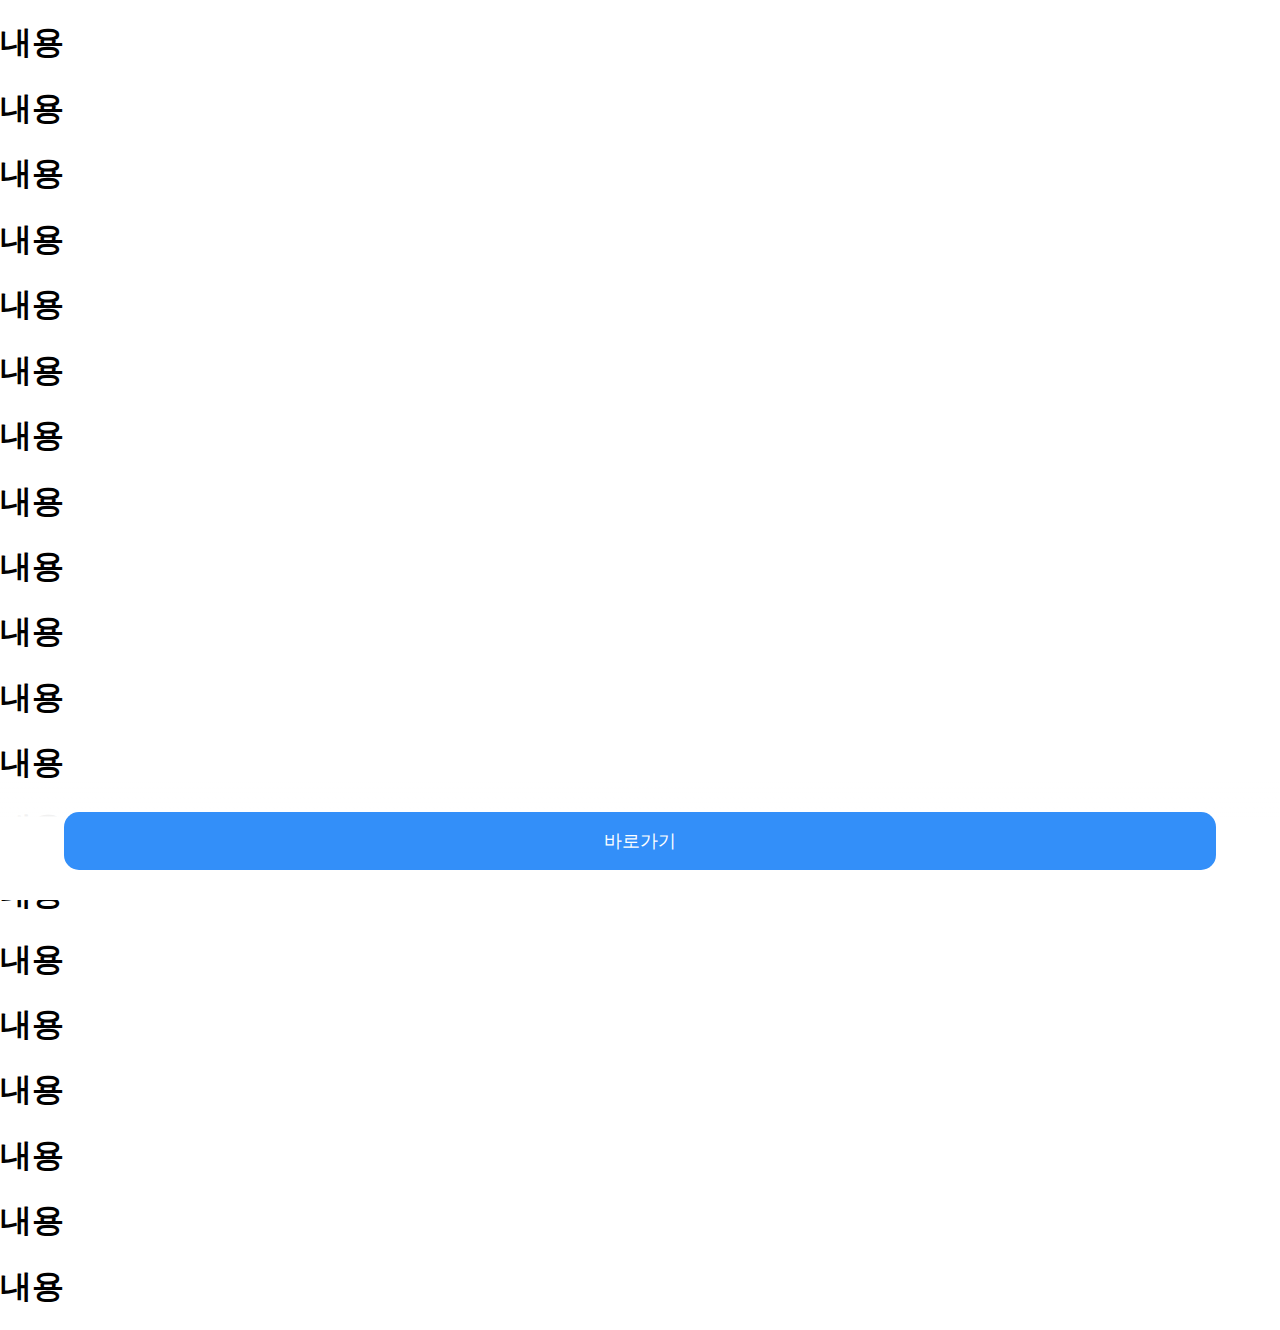
<file: component/button/index.html>
<!DOCTYPE html>
<html lang="ko">
<head>
    <meta charset="UTF-8">
    <meta http-equiv="X-UA-Compatible" content="IE=edge">
    <meta name="viewport" content="width=device-width, initial-scale=1.0">
    <title>Document</title>
    <link rel="stylesheet" href="./style.css">
</head>
<body>
    <div class="main">
        <h1>내용</h1>
        <h1>내용</h1>
        <h1>내용</h1>
        <h1>내용</h1>
        <h1>내용</h1>
        <h1>내용</h1>
        <h1>내용</h1>
        <h1>내용</h1>
        <h1>내용</h1>
        <h1>내용</h1>
        <h1>내용</h1>
        <h1>내용</h1>
        <h1>내용</h1>
        <h1>내용</h1>
        <h1>내용</h1>
        <h1>내용</h1>
        <h1>내용</h1>
        <h1>내용</h1>
        <h1>내용</h1>
        <h1>내용</h1>
    </div>

    <div class="btn-g">
        <a href="" class="btn">바로가기</a>
    </div>
    
</body>
</html>
</file>
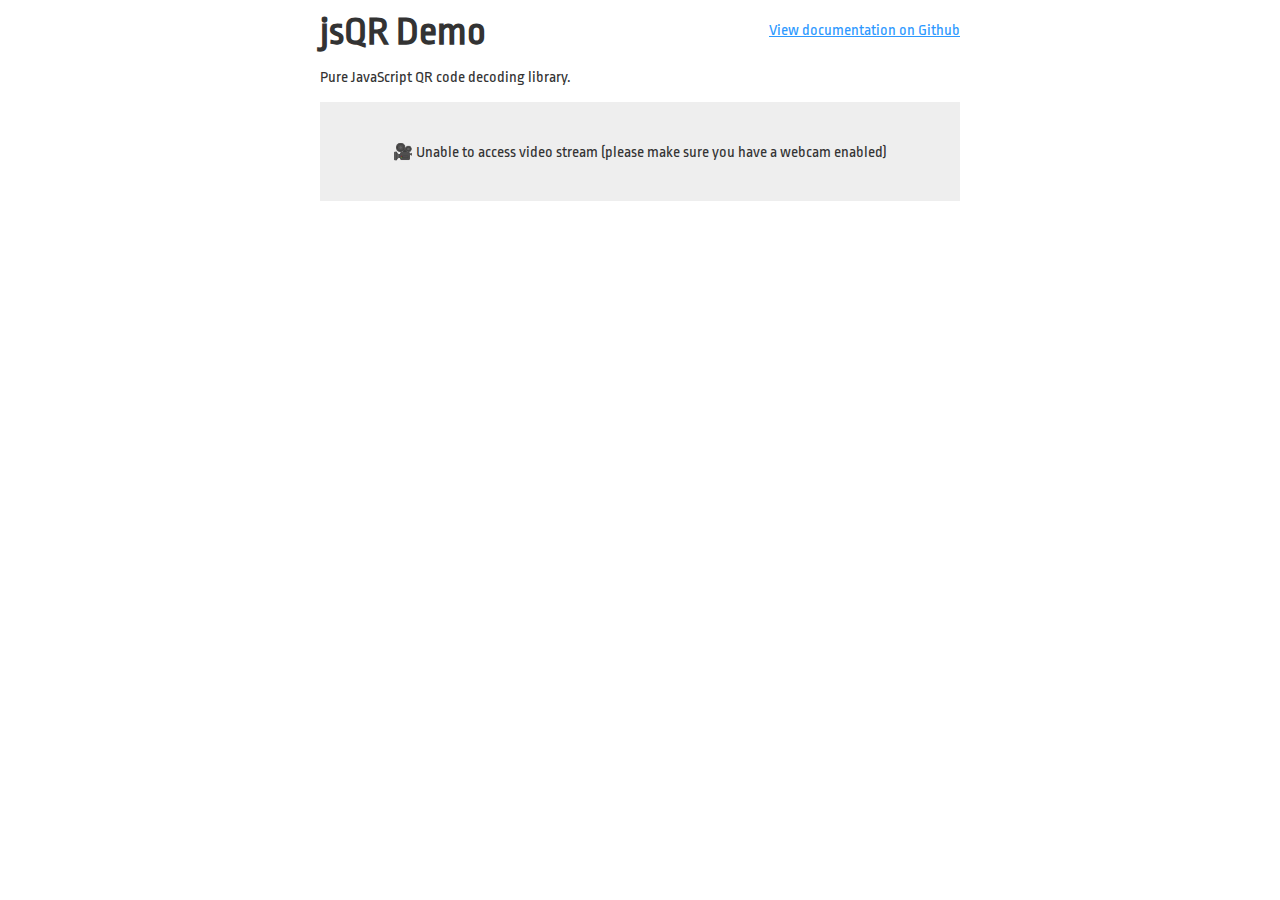
<file: pages/qrcode/demo.html>
<html>
<head>
  <meta charset="utf-8">
  <title>jsQR Demo</title>
  <script src="./jsQR.js"></script>
  <link href="https://fonts.googleapis.com/css?family=Ropa+Sans" rel="stylesheet">
  <style>
    body {
      font-family: 'Ropa Sans', sans-serif;
      color: #333;
      max-width: 640px;
      margin: 0 auto;
      position: relative;
    }

    #githubLink {
      position: absolute;
      right: 0;
      top: 12px;
      color: #2D99FF;
    }

    h1 {
      margin: 10px 0;
      font-size: 40px;
    }

    #loadingMessage {
      text-align: center;
      padding: 40px;
      background-color: #eee;
    }

    #canvas {
      width: 100%;
    }

    #output {
      margin-top: 20px;
      background: #eee;
      padding: 10px;
      padding-bottom: 0;
    }

    #output div {
      padding-bottom: 10px;
      word-wrap: break-word;
    }

    #noQRFound {
      text-align: center;
    }
  </style>
</head>
<body>
  <h1>jsQR Demo</h1>
  <a id="githubLink" href="https://github.com/cozmo/jsQR">View documentation on Github</a>
  <p>Pure JavaScript QR code decoding library.</p>
  <div id="loadingMessage">🎥 Unable to access video stream (please make sure you have a webcam enabled)</div>
  <canvas id="canvas" hidden></canvas>
  <div id="output" hidden>
    <div id="outputMessage">No QR code detected.</div>
    <div hidden><b>Data:</b> <span id="outputData"></span></div>
  </div>
  <script>
    var video = document.createElement("video");
    var canvasElement = document.getElementById("canvas");
    var canvas = canvasElement.getContext("2d");
    var loadingMessage = document.getElementById("loadingMessage");
    var outputContainer = document.getElementById("output");
    var outputMessage = document.getElementById("outputMessage");
    var outputData = document.getElementById("outputData");

    function drawLine(begin, end, color) {
      canvas.beginPath();
      canvas.moveTo(begin.x, begin.y);
      canvas.lineTo(end.x, end.y);
      canvas.lineWidth = 4;
      canvas.strokeStyle = color;
      canvas.stroke();
    }

    // Use facingMode: environment to attemt to get the front camera on phones
    navigator.mediaDevices.getUserMedia({ video: { facingMode: "environment" } }).then(function(stream) {
      video.srcObject = stream;
      video.setAttribute("playsinline", true); // required to tell iOS safari we don't want fullscreen
      video.play();
      requestAnimationFrame(tick);
    });

    function tick() {
      loadingMessage.innerText = "⌛ Loading video..."
      if (video.readyState === video.HAVE_ENOUGH_DATA) {
        loadingMessage.hidden = true;
        canvasElement.hidden = false;
        outputContainer.hidden = false;

        canvasElement.height = video.videoHeight;
        canvasElement.width = video.videoWidth;
        canvas.drawImage(video, 0, 0, canvasElement.width, canvasElement.height);
        var imageData = canvas.getImageData(0, 0, canvasElement.width, canvasElement.height);
        var code = jsQR(imageData.data, imageData.width, imageData.height, {
          inversionAttempts: "dontInvert",
        });
        if (code) {
          drawLine(code.location.topLeftCorner, code.location.topRightCorner, "#FF3B58");
          drawLine(code.location.topRightCorner, code.location.bottomRightCorner, "#FF3B58");
          drawLine(code.location.bottomRightCorner, code.location.bottomLeftCorner, "#FF3B58");
          drawLine(code.location.bottomLeftCorner, code.location.topLeftCorner, "#FF3B58");
          outputMessage.hidden = true;
          outputData.parentElement.hidden = false;
          outputData.innerText = code.data;
        } else {
          outputMessage.hidden = false;
          outputData.parentElement.hidden = true;
        }
      }
      requestAnimationFrame(tick);
    }
  </script>
</body>
</html>
</file>
<file: component/button/style.css>
body{
    margin: 0;
}

*{
    box-sizing: border-box;
}

.btn-g{
    position: fixed;
    bottom: 0;
    padding: 30px 5%;
    width: 100%;
    background: linear-gradient(#00000000, #fff 30%);
}

.btn{
    display: flex;
    background-color: #338ff9;
    padding: 17px;
    width: 100%;
    justify-content: center;
    text-decoration: none;
    color: #fff;
    font-size: 18px;
    border-radius: 15px;
}
</file>
